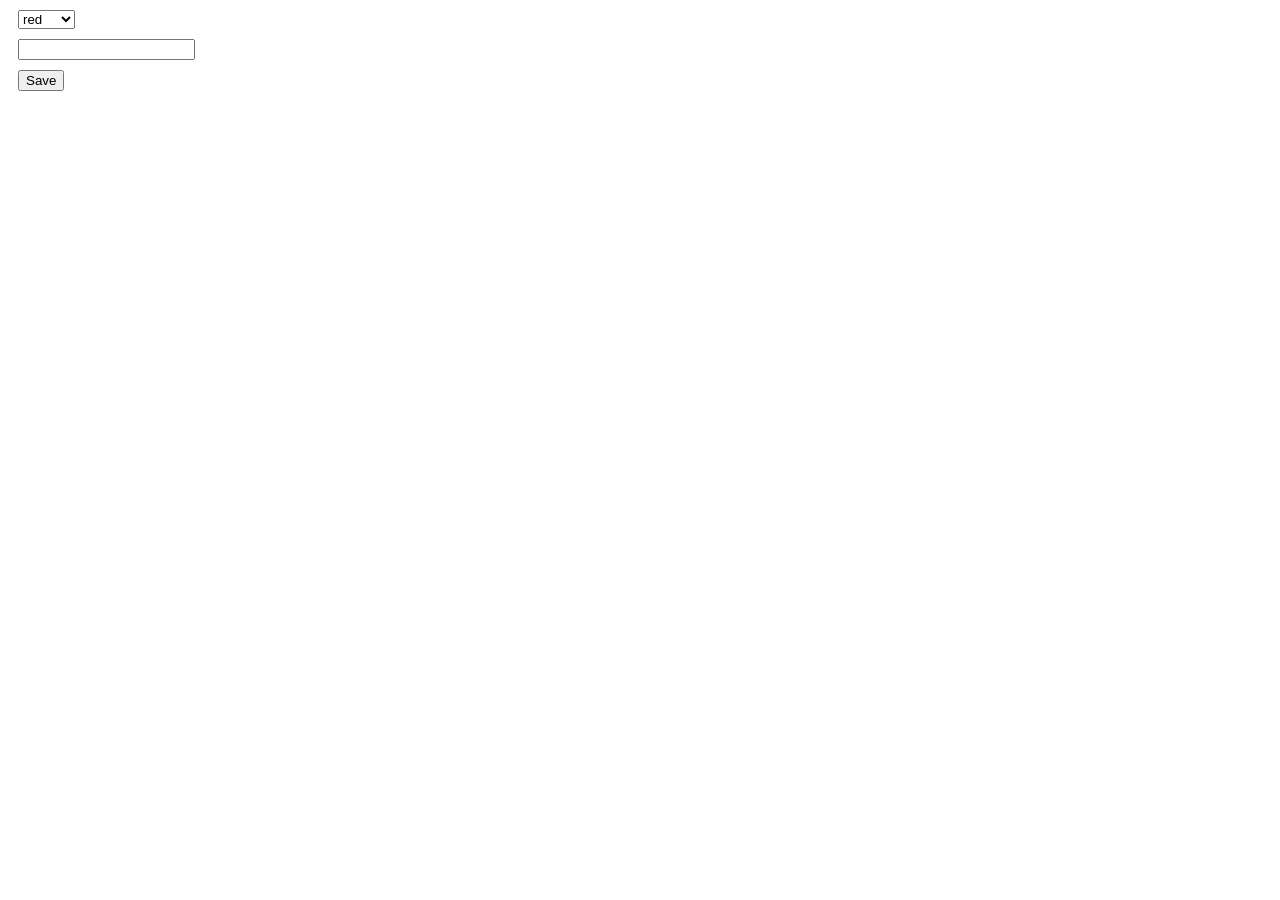
<file: Homework1/index.html>
<!DOCTYPE html>
<html lang="en">

<head>
    <meta charset="UTF-8">
    <meta name="viewport" content="width=device-width, initial-scale=1.0">
    <meta http-equiv="X-UA-Compatible" content="ie=edge">
    <title>Document</title>
    <link rel="stylesheet" href="index.css">
</head>

<body>
    <form>
        <select id="select-color">
            <option name="color" value="red">red</option>
            <option name="color" value="blue">blue</option>
            <option name="color" value="green">green</option>
        </select>
        <input type="number" name="nomer" value="">
        <input type="button" id="knopka" value="Save">
        <script src="index.js"></script>
    </form>
</body>

</html>
</file>
<file: Homework1/index.css>
select{
    display: block;
    margin: 10px;
}
input{
    display: block;
    margin: 10px;
}
</file>
